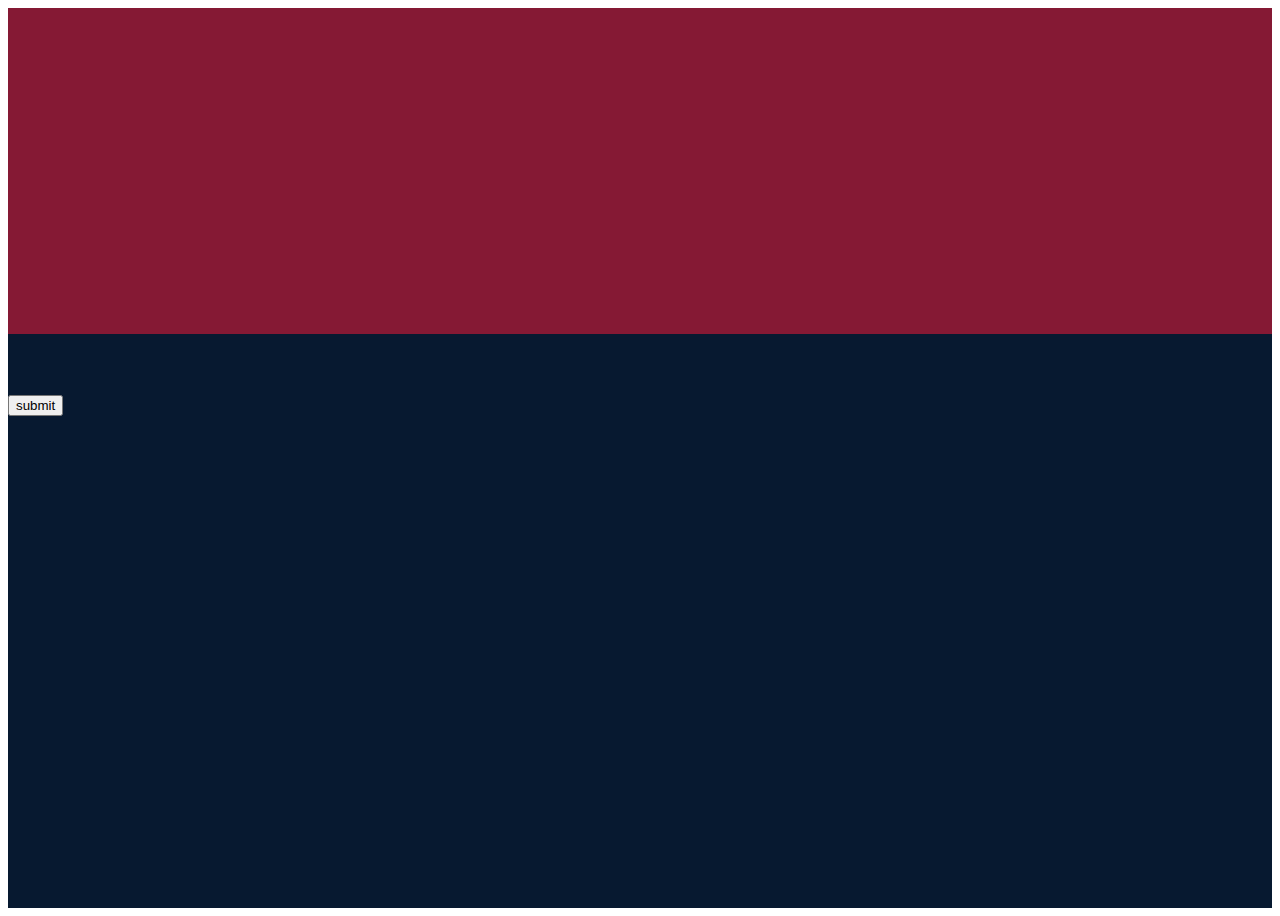
<file: index.html>
<!DOCTYPE html>
<html lang="nl">
<head>
	<meta charset="UTF-8">
	<title>Am I Buy Capable?</title>
	
	<link rel="stylesheet" href="https://maxcdn.bootstrapcdn.com/bootstrap/4.0.0-beta.2/css/bootstrap.min.css" integrity="sha384-PsH8R72JQ3SOdhVi3uxftmaW6Vc51MKb0q5P2rRUpPvrszuE4W1povHYgTpBfshb" crossorigin="anonymous">
	
	<link href="https://fonts.googleapis.com/css?family=Source+Sans+Pro:200,600" rel="stylesheet">
	<link rel="stylesheet" href="https://cdn.linearicons.com/free/1.0.0/icon-font.min.css">
	
	<link rel="stylesheet" href="css/style.css">
</head>
<body>
	<div class="mainWrapper">
		<div class="progress">
			<div class="progress-bar" role="progressbar" style="width: 0%" aria-valuenow="0"  aria-valuemin="0" aria-valuemax="100"></div>
		</div>
		<header>
			<span class="goPrevious off" data-previous="0"><span class="lnr lnr-chevron-left"></span></span>
			<div class="question">
				<h1></h1>
			</div>
			<span class="goNext" data-next="2"><span class="lnr lnr-chevron-right"></span></span>
		</header>
		<section class="input " data-number="1" data-question="welk huis wil je kopen?">
			<div class="row answerGroup">
				<div class="col-sm answer" data-value="home">
					<h2>Huis</h2>
				</div>
				<div class="col-sm answer" data-value="Appartment">
					<h2>appartement</h2>
				</div>
				<div class="col-sm answer" data-value="villa">
					<h2>vrijstaandhuis</h2>
				</div>
				<div class="col-sm answer" data-value="twoInOne">
					<h2>Twee-onder-één-kap</h2>
				</div>
			</div>
		</section>
		
		<section class="input " data-number="2" data-question="Budget?">
			<div class="row answerGroup">
				<div class="col-sm answer" data-value="home">
					<h2><100.000</h2>
				</div>
				<div class="col-sm answer" data-value="Appartment">
					<h2>100.001 - 250.000</h2>
				</div>
				<div class="col-sm answer" data-value="villa">
					<h2>250.001 - 300.000</h2>
				</div>
				<div class="col-sm answer" data-value="villa">
					<h2>300.001 - 400.000</h2>
				</div>
				<div class="col-sm answer" data-value="twoInOne">
					<h2>400.001+</h2>
				</div>
			</div>
		</section>
		
		<section class="input " data-number="3" data-question="Leeftijd">
			<div class="row answerGroup">
				<div class="col-sm answer" data-value="home">
					<h2><23</h2>
				</div>
				<div class="col-sm answer" data-value="Appartment">
					<h2>24-40</h2>
				</div>
				<div class="col-sm answer" data-value="villa">
					<h2>40+</h2>
				</div>
			</div>
		</section>
		
		
		<form class="hiddenForm" method="post" enctype="multipart/form-data" action="">
			<input type="text" hidden name="1" value="">
			<input type="submit" value="submit">
		</form>
	</div>
	
	<!-- SCRIPTS -->
	<script src="https://code.jquery.com/jquery-3.2.1.slim.min.js" integrity="sha384-KJ3o2DKtIkvYIK3UENzmM7KCkRr/rE9/Qpg6aAZGJwFDMVNA/GpGFF93hXpG5KkN" crossorigin="anonymous"></script>
	<script src="https://cdnjs.cloudflare.com/ajax/libs/popper.js/1.12.3/umd/popper.min.js" integrity="sha384-vFJXuSJphROIrBnz7yo7oB41mKfc8JzQZiCq4NCceLEaO4IHwicKwpJf9c9IpFgh" crossorigin="anonymous"></script>
	<script src="https://maxcdn.bootstrapcdn.com/bootstrap/4.0.0-beta.2/js/bootstrap.min.js" integrity="sha384-alpBpkh1PFOepccYVYDB4do5UnbKysX5WZXm3XxPqe5iKTfUKjNkCk9SaVuEZflJ" crossorigin="anonymous"></script>
	
	
	<script src="js/functions.js"></script>
</body>
</html>
</file>
<file: css/style.css>
.mainWrapper {
  background: #071930;
  color: #fff;
  font-family: 'Source Sans Pro', sans-serif;
  min-height: 100vh; }
  .mainWrapper .progress {
    background: #023852; }
    .mainWrapper .progress .progress-bar {
      background: #03A694; }
  .mainWrapper header {
    height: calc(38vh - 1rem);
    background: #851934;
    text-align: center;
    display: block;
    position: relative; }
    .mainWrapper header .goPrevious, .mainWrapper header .goNext {
      position: absolute;
      top: 50%;
      transform: translateY(-50%);
      fill: #F24738;
      z-index: 2;
      transition: transform 0.15s ease-in-out;
      cursor: pointer; }
      .mainWrapper header .goPrevious:hover, .mainWrapper header .goNext:hover {
        transform: scale(1.2) translateY(-50%); }
      .mainWrapper header .goPrevious.off, .mainWrapper header .goNext.off {
        opacity: .2;
        cursor: initial; }
        .mainWrapper header .goPrevious.off:hover, .mainWrapper header .goNext.off:hover {
          transform: scale(1) translateY(-50%); }
      .mainWrapper header .goPrevious .lnr, .mainWrapper header .goNext .lnr {
        font-size: 2rem; }
    .mainWrapper header .goPrevious {
      left: 4rem; }
    .mainWrapper header .goNext {
      right: 4rem; }
    .mainWrapper header .question {
      z-index: 1; }
      .mainWrapper header .question h1 {
        position: absolute;
        top: 50%;
        transform: translatey(-50%);
        width: 100%;
        padding: 8rem;
        font-weight: 600; }
  .mainWrapper .input {
    height: 62vh;
    transform: scale(0.8);
    display: none;
    transition: transform 0.15s ease-in-out; }
    .mainWrapper .input.active {
      transform: scale(1); }
    .mainWrapper .input .answerGroup {
      height: 100%; }
      .mainWrapper .input .answerGroup .answer {
        display: block;
        position: relative;
        vertical-align: middle;
        text-align: center;
        height: 100%;
        overflow: hidden; }
        .mainWrapper .input .answerGroup .answer:before {
          position: absolute;
          background: #023852;
          content: "";
          display: block;
          opacity: 0;
          height: 100%;
          width: 100%;
          transform: rotate(5deg) scale(0.8);
          transition: transform 0.15s ease-in-out, opacity 0.15s ease-in-out, background 0.15s ease-in-out; }
        .mainWrapper .input .answerGroup .answer:hover:before {
          opacity: 1;
          transform: rotate(0deg) scale(1); }
        .mainWrapper .input .answerGroup .answer.active:before {
          background: #03A694;
          opacity: 1;
          transform: rotate(0deg) scale(1); }
        .mainWrapper .input .answerGroup .answer h2 {
          position: absolute;
          top: 50%;
          transform: translatey(-50%);
          width: 100%;
          padding: 4rem; }

.navbar {
  background: linear-gradient(45deg, #023852 0%, #071930 100%); }

.selectionWrapper {
  padding-top: 90px;
  padding-bottom: 90px;
  color: #222;
  position: relative; }
  .selectionWrapper.selectionSocial {
    margin-top: 90px;
    background-image: linear-gradient(-15deg, #3b41c5 0%, #a981bb 49%, #ffc8a9 100%); }
    .selectionWrapper.selectionSocial.resultsOfFilter {
      padding-bottom: 30px;
      padding-top: 30px;
      margin-bottom: 45px; }
      .selectionWrapper.selectionSocial.resultsOfFilter h2 {
        margin-bottom: 0px; }
  .selectionWrapper.selectionSurrounding {
    background-image: linear-gradient(15deg, #13547a 0%, #80d0c7 100%); }
  .selectionWrapper .submitBtn {
    position: absolute;
    right: 20px;
    bottom: 20px;
    transform: translatex(-100%);
    z-index: 99; }
    .selectionWrapper .submitBtn a {
      line-height: 45px;
      height: 45px;
      display: block;
      text-align: center;
      min-width: 150px;
      border-radius: 5px;
      border-bottom: 3px solid rgba(0, 0, 0, 0.6);
      background: rgba(0, 0, 0, 0.75);
      color: #fff; }
      .selectionWrapper .submitBtn a:hover {
        border-bottom-width: 1px; }
  .selectionWrapper .selectionGroup h2 {
    color: #fff;
    margin-bottom: 45px;
    text-transform: uppercase; }
  .selectionWrapper .selectionGroup .select {
    width: 75%;
    margin-left: 12.5%;
    background: rgba(0, 0, 0, 0.75);
    color: #fff;
    border-radius: 100%;
    position: relative;
    overflow: hidden;
    transition: color 0.15s ease-in-out background 0.15s ease-in-out;
    z-index: 5; }
    .selectionWrapper .selectionGroup .select:before, .selectionWrapper .selectionGroup .select:after {
      content: "";
      position: absolute;
      top: 0;
      bottom: 0;
      width: 50%;
      z-index: 2; }
    .selectionWrapper .selectionGroup .select:before {
      background-image: linear-gradient(to top, #ff0844 0%, #ffb199 100%);
      left: -50%;
      transition: left 0.15s ease-in-out; }
    .selectionWrapper .selectionGroup .select:after {
      background-image: linear-gradient(to bottom, #0ba360 0%, #4DEBBA 100%);
      right: -50%;
      transition: right 0.15s ease-in-out; }
    .selectionWrapper .selectionGroup .select.positive {
      background-image: linear-gradient(to bottom, #0ba360 0%, #4DEBBA 100%);
      color: #fff; }
      .selectionWrapper .selectionGroup .select.positive img {
        opacity: 0; }
    .selectionWrapper .selectionGroup .select.negative {
      background-image: linear-gradient(to top, #ff0844 0%, #ffb199 100%);
      color: #fff; }
      .selectionWrapper .selectionGroup .select.negative img {
        opacity: 0; }
    .selectionWrapper .selectionGroup .select:hover:before {
      left: 0%; }
    .selectionWrapper .selectionGroup .select:hover:after {
      right: 0%; }
    .selectionWrapper .selectionGroup .select:hover.positive, .selectionWrapper .selectionGroup .select:hover.negative {
      color: #222;
      background: rgba(0, 0, 0, 0.75); }
    .selectionWrapper .selectionGroup .select:hover h3 {
      top: 25%; }
    .selectionWrapper .selectionGroup .select:hover .leftIcon {
      left: 25%;
      opacity: 1; }
    .selectionWrapper .selectionGroup .select:hover .rightIcon {
      left: 75%;
      opacity: 1; }
    .selectionWrapper .selectionGroup .select img {
      position: absolute;
      top: 50%;
      left: 50%;
      width: 200%;
      height: auto;
      z-index: -1;
      transform: translate(-50%, -50%); }
    .selectionWrapper .selectionGroup .select h3 {
      position: absolute;
      top: 50%;
      width: 100%;
      font-size: 18px;
      transform: translatey(-50%);
      z-index: 1;
      color: #fff;
      transition: top 0.15s ease-in-out; }
    .selectionWrapper .selectionGroup .select .leftIcon, .selectionWrapper .selectionGroup .select .rightIcon {
      position: absolute;
      top: 50%;
      transform: translate(-50%, -50%) scale(1.5);
      color: #fff;
      z-index: 3;
      opacity: 0;
      transition: left 0.15s ease-in-out translate 0.15s ease-in-out;
      cursor: pointer; }
      .selectionWrapper .selectionGroup .select .leftIcon:active, .selectionWrapper .selectionGroup .select .leftIcon:focus, .selectionWrapper .selectionGroup .select .rightIcon:active, .selectionWrapper .selectionGroup .select .rightIcon:focus {
        transform: translate(-50%, -50%) scale(1.75); }
    .selectionWrapper .selectionGroup .select .leftIcon {
      left: 0%; }
    .selectionWrapper .selectionGroup .select .rightIcon {
      left: 100%; }

.results .items:after {
  content: "";
  display: block;
  clear: both; }
.results .items .item {
  margin-bottom: 30px;
  padding-bottom: 30px;
  border-bottom: 1px solid rgba(0, 0, 0, 0.3); }
  .results .items .item:after {
    content: "";
    display: block;
    clear: both; }
  .results .items .item.last {
    border-bottom: 0px; }
  .results .items .item a {
    text-decoration: none;
    color: inherit; }
  .results .items .item .imgHolder {
    width: 15%;
    overflow: hidden;
    border-radius: 100%;
    position: relative;
    float: left; }
    .results .items .item .imgHolder img {
      width: auto;
      height: 100%; }
  .results .items .item .content {
    width: 40%;
    margin-left: 5%;
    padding-right: 15px;
    float: left; }
    .results .items .item .content ul {
      padding-left: 0px; }
      .results .items .item .content ul li {
        list-style: none; }
        .results .items .item .content ul li.warning:before {
          color: #F24738; }
        .results .items .item .content ul li.warning .highlight {
          color: #F24738; }
        .results .items .item .content ul li:before {
          content: "\E87F";
          font-family: linearicons-free;
          margin-right: 15px;
          color: #03A694; }
    .results .items .item .content .highlight {
      color: #03A694; }
  .results .items .item .maps {
    width: 40%;
    float: left; }
    .results .items .item .maps iframe {
      width: 100%;
      height: 200px; }

.detailPage {
  margin-bottom: 0px;
  padding-bottom: 30px;
  padding-top: 30px; }
  .detailPage h2 {
    margin-bottom: 0px !important; }

header {
  margin-bottom: 60px; }
  header .imgHolderHeader {
    height: 250px;
    overflow: hidden;
    position: relative; }
    header .imgHolderHeader img {
      width: 100%;
      height: auto;
      position: absolute;
      top: 50%;
      transform: translatey(-50%); }

.detail p {
  display: block; }
.detail .whatsappShare {
  color: #03A694;
  text-decoration: none; }
.detail .keurBtn {
  background: #03A694;
  border-bottom: 3px solid rgba(0, 0, 0, 0.75);
  border-radius: 5px;
  height: 45px;
  line-height: 45px;
  text-align: center;
  width: 100%;
  color: #fff;
  display: block;
  position: relative;
  margin-bottom: 45px;
  transition: transform 0.15s ease-in-out; }
  .detail .keurBtn:hover {
    transform: scale(1.1);
    text-decoration: none; }
.detail ul {
  padding-left: 0px; }
  .detail ul li {
    list-style: none; }
    .detail ul li.warning:before {
      color: #F24738; }
    .detail ul li.warning .highlight {
      color: #F24738; }
    .detail ul li:before {
      content: "\E87F";
      font-family: linearicons-free;
      margin-right: 15px;
      color: #03A694; }
.detail .highlight {
  color: #03A694; }
.detail .makelaars {
  padding: 15px; }
  .detail .makelaars li {
    list-style-type: disc; }
    .detail .makelaars li:before {
      display: none; }
    .detail .makelaars li.advised {
      color: #F24738; }
      .detail .makelaars li.advised a {
        color: #F24738; }

/*# sourceMappingURL=style.css.map */
</file>
